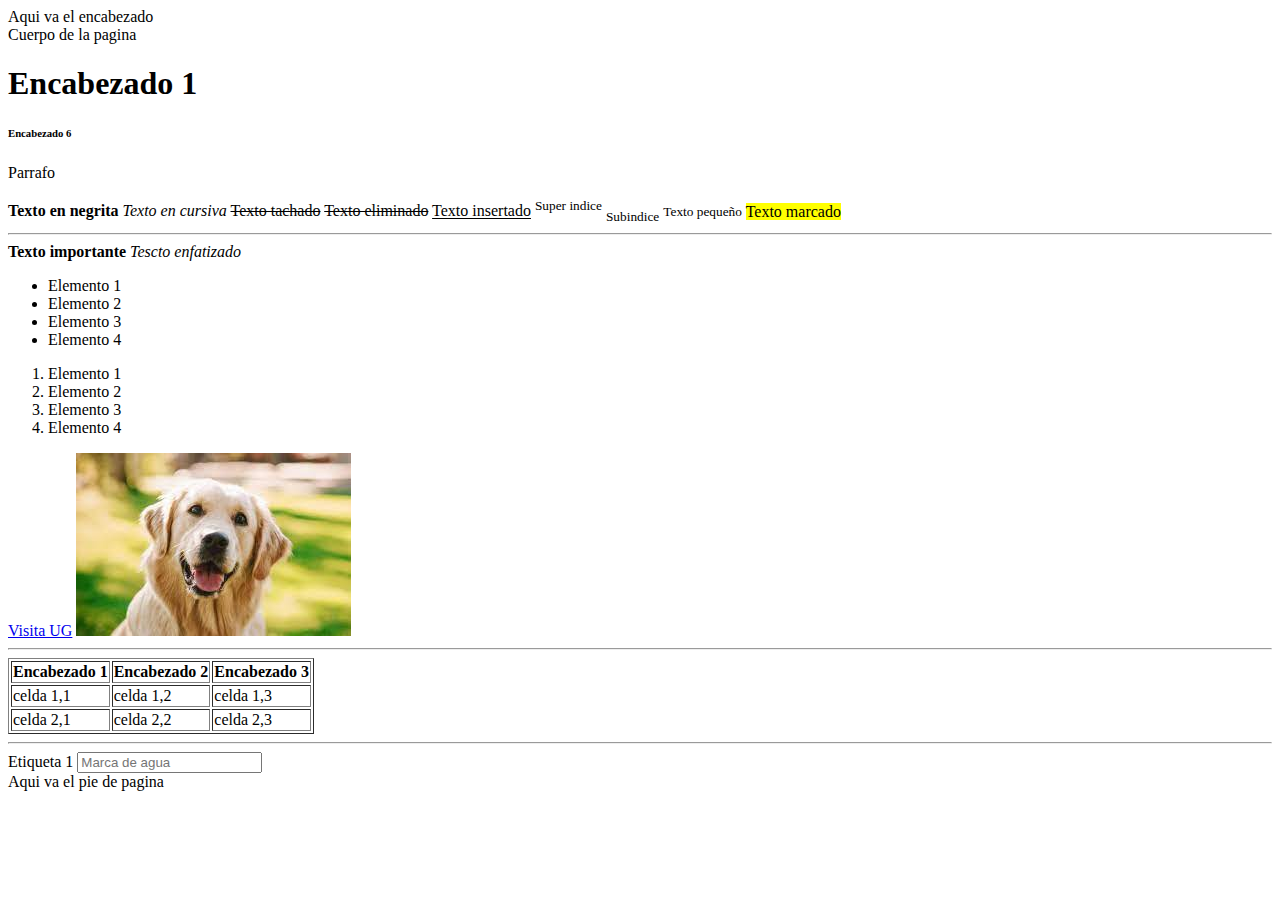
<file: index.html>
<!DOCTYPE html>
<html lang="en">
<head>
    <meta charset="UTF-8">
    <meta name="viewport" content="width=device-width, initial-scale=1.0">
    <title>Practica 1 - Github</title>
    <link rel="stylesheet" href="./css/index.css">
</head>
<body>
    <header>
        Aqui va el encabezado
    </header>
    <main>
        Cuerpo de la pagina
        <h1>Encabezado 1</h1>
        <h6>Encabezado 6</h6>
        <p>Parrafo</p>
        <b>Texto en negrita</b>
        <i>Texto en cursiva</i>
        <s>Texto tachado</s>
        <del>Texto eliminado</del>
        <ins>Texto insertado</ins>
        <sup>Super indice</sup>
        <sub>Subindice</sub>
        <small>Texto pequeño</small>
        <mark>Texto marcado</mark>
        <hr>
        <strong>Texto importante</strong>
        <em>Tescto enfatizado</em>

        <ul>
            <li>Elemento 1</li>
            <li>Elemento 2</li>
            <li>Elemento 3</li>
            <li>Elemento 4</li>
        </ul>

        <ol>
            <li>Elemento 1</li>
            <li>Elemento 2</li>
            <li>Elemento 3</li>
            <li>Elemento 4</li>
        </ol>

        <a href="http://www.ugto.mx">Visita UG</a>
        
        <img src="[data-uri]" alt="">
        
        
        <hr>

        <table border="1">
            <tr>
                <th>Encabezado 1</th>
                <th>Encabezado 2</th>
                <th>Encabezado 3</th>
            </tr>
            <tr>
                <td>celda 1,1</td>
                <td>celda 1,2</td>
                <td>celda 1,3</td>
            </tr>
            <tr>
                <td>celda 2,1</td>
                <td>celda 2,2</td>
                <td>celda 2,3</td>
            </tr>
        </table>
        <hr>
        <form action="">
        <label for="">Etiqueta 1</label>
        <input type="text" name="" id="" placeholder="Marca de agua">
        </form>
    </main>
    <footer>
        Aqui va el pie de pagina
    </footer>
</body>
</html>
</file>
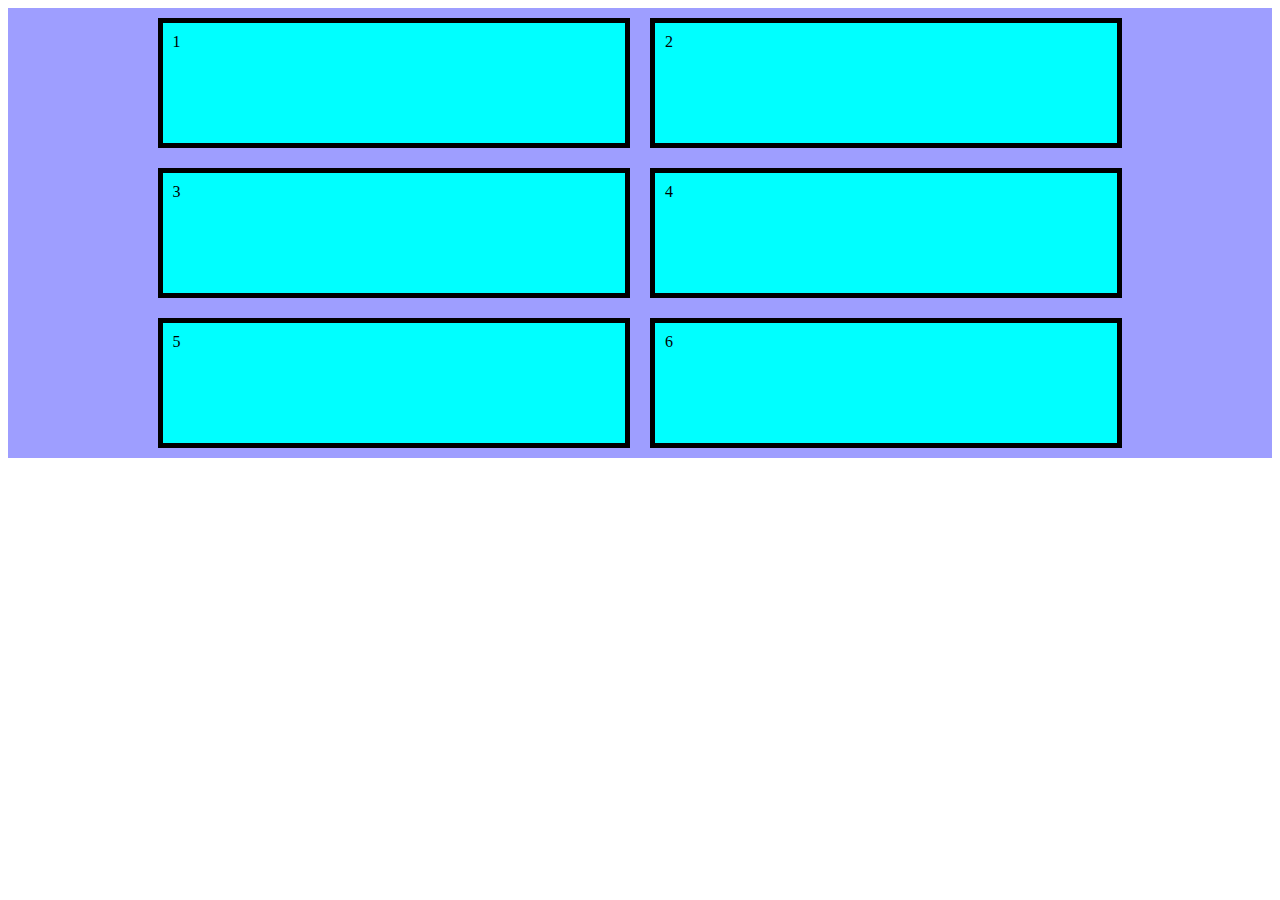
<file: flexbox.html>
<!DOCTYPE html>
<html lang="en">
<head>
    <meta charset="UTF-8">
    <meta name="viewport" content="width=device-width, initial-scale=1.0">
   <link rel="stylesheet" href="./css/flexbox.css">
    <title>Flexbox - Fundamentos</title>
</head>
<body>
    <section class="flex-container">
        <article class="flex-child">1</article>
        <article class="flex-child">2</article>
        <article class="flex-child">3</article>
        <article class="flex-child">4</article>
        <article class="flex-child">5</article>
        <article class="flex-child">6</article>
    </section>
</body>
</html>
</file>
<file: css/index.css>
span{
    /*por etiqueta*/
}

#principal {
    /*por identificador */
}

.nombreClase {
    /*por nombre de clase*/
}

.nombreClase, .nombreClase2{
    /*aplica a diferentes elementos separados por coma*/
}
body > header > span {
    font-size: 40px;
}
</file>
<file: css/flexbox.css>
.flex-container {
    background-color: rgb(158, 158, 255);
    display: flex;
    flex-direction: row;
    flex-wrap: wrap;
    justify-content: center;
}

.flex-child{
    background-color: #fb7813;
    margin: 10px;
    padding: 10px;
    border: solid 5px black;
    width: 35%;
    height: 100px;
}

@media (min-width: 800px) {
    .flex-child {
        background-color: aqua;
    }
}
</file>
